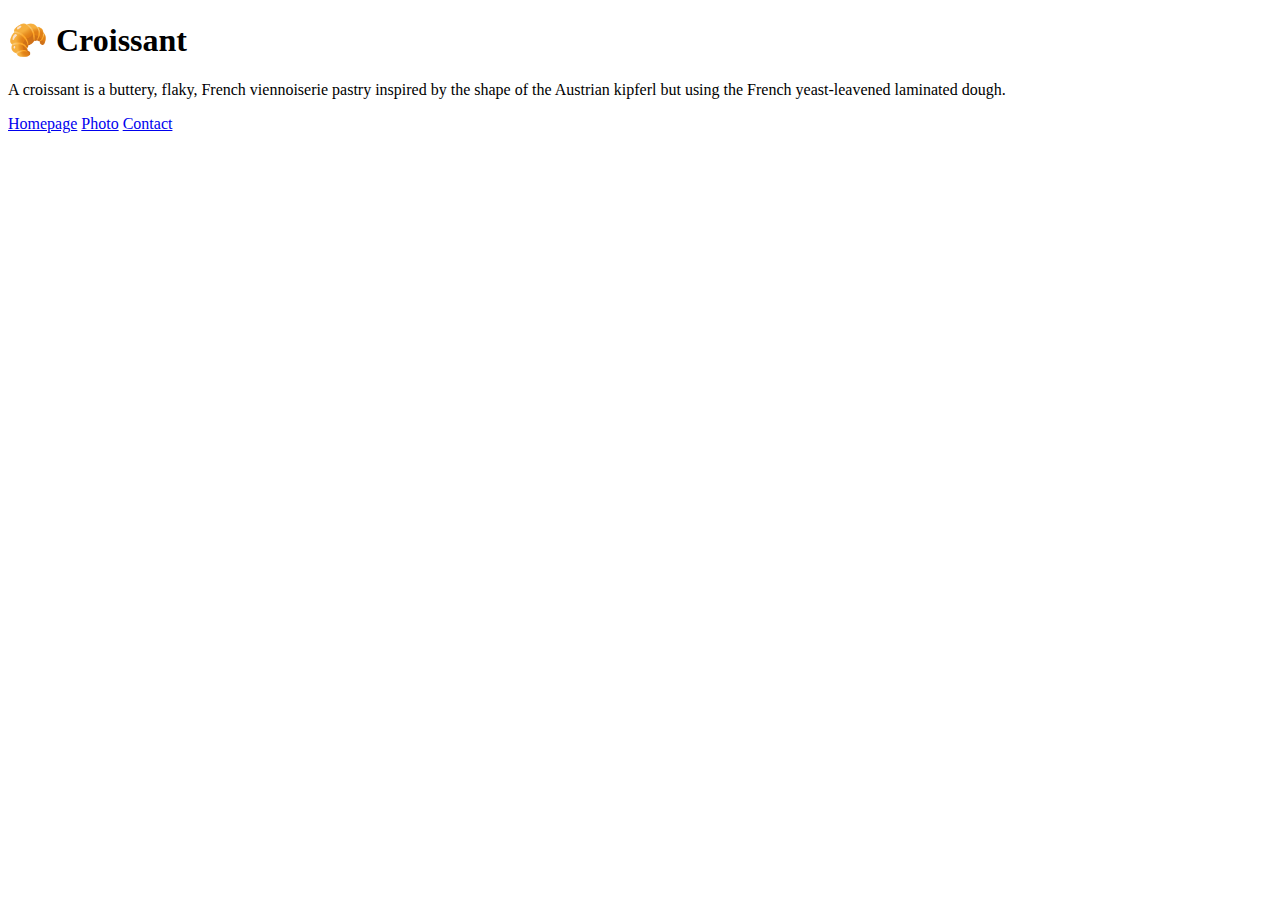
<file: index.html>
<!DOCTYPE html>
<html lang="en">
  <head>
    <meta charset="UTF-8" />
    <meta http-equiv="X-UA-Compatible" content="IE=edge" />
    <meta name="viewport" content="width=device-width, initial-scale=1.0" />
    <title>Croissant</title>
  </head>
  <body>
    <main>
      <h1>🥐 Croissant</h1>
      <p>
        A croissant is a buttery, flaky, French viennoiserie pastry inspired by
        the shape of the Austrian kipferl but using the French yeast-leavened
        laminated dough.
      </p>
    </main>
    <footer>
      <a href="/">Homepage</a>
      <a href="/photo.html">Photo</a>
      <a href="/contact.html">Contact</a>
    </footer>
  </body>
</html>
</file>
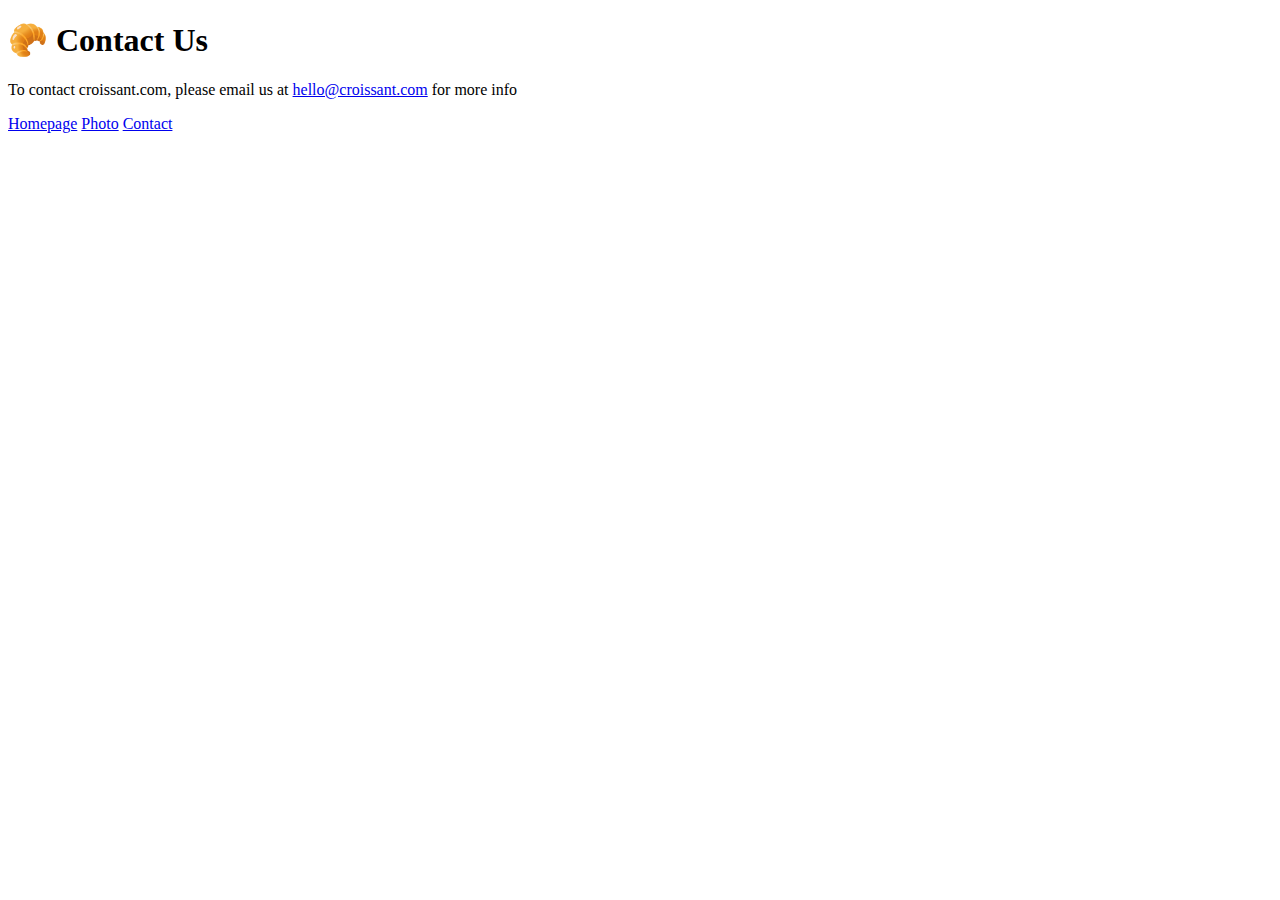
<file: contact.html>
<!DOCTYPE html>
<html lang="en">
  <head>
    <meta charset="UTF-8" />
    <meta http-equiv="X-UA-Compatible" content="IE=edge" />
    <meta name="viewport" content="width=device-width, initial-scale=1.0" />
    <title>Contact</title>
  </head>
  <body>
    <main>
      <h1>🥐 Contact Us</h1>
      <p>
        To contact croissant.com, please email us at
        <a href="mailto:hello@croissant.com">hello@croissant.com</a> for more
        info
      </p>
    </main>
    <footer>
      <a href="/">Homepage</a>
      <a href="/photo.html">Photo</a>
      <a href="/contact.html">Contact</a>
    </footer>
  </body>
</html>
</file>
